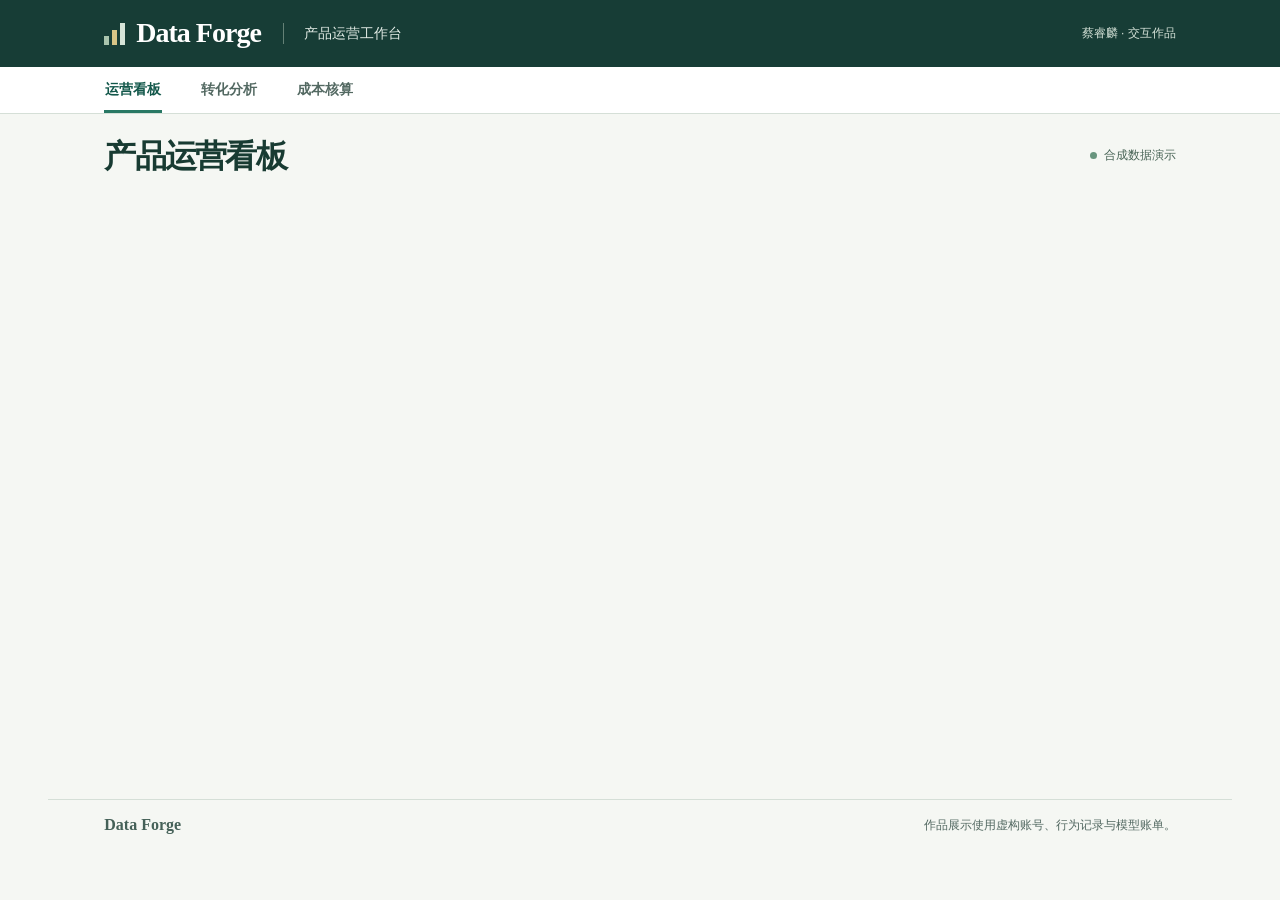
<file: overview.html>
<!doctype html>
<html lang="zh-CN">
<head><meta charset="utf-8"><meta name="viewport" content="width=device-width, initial-scale=1">
<meta http-equiv="refresh" content="0;url=./#dashboard"><title>产品运营看板 · Data Forge</title></head>
<body><a href="./#dashboard">打开产品运营看板</a></body>
</html>
</file>
